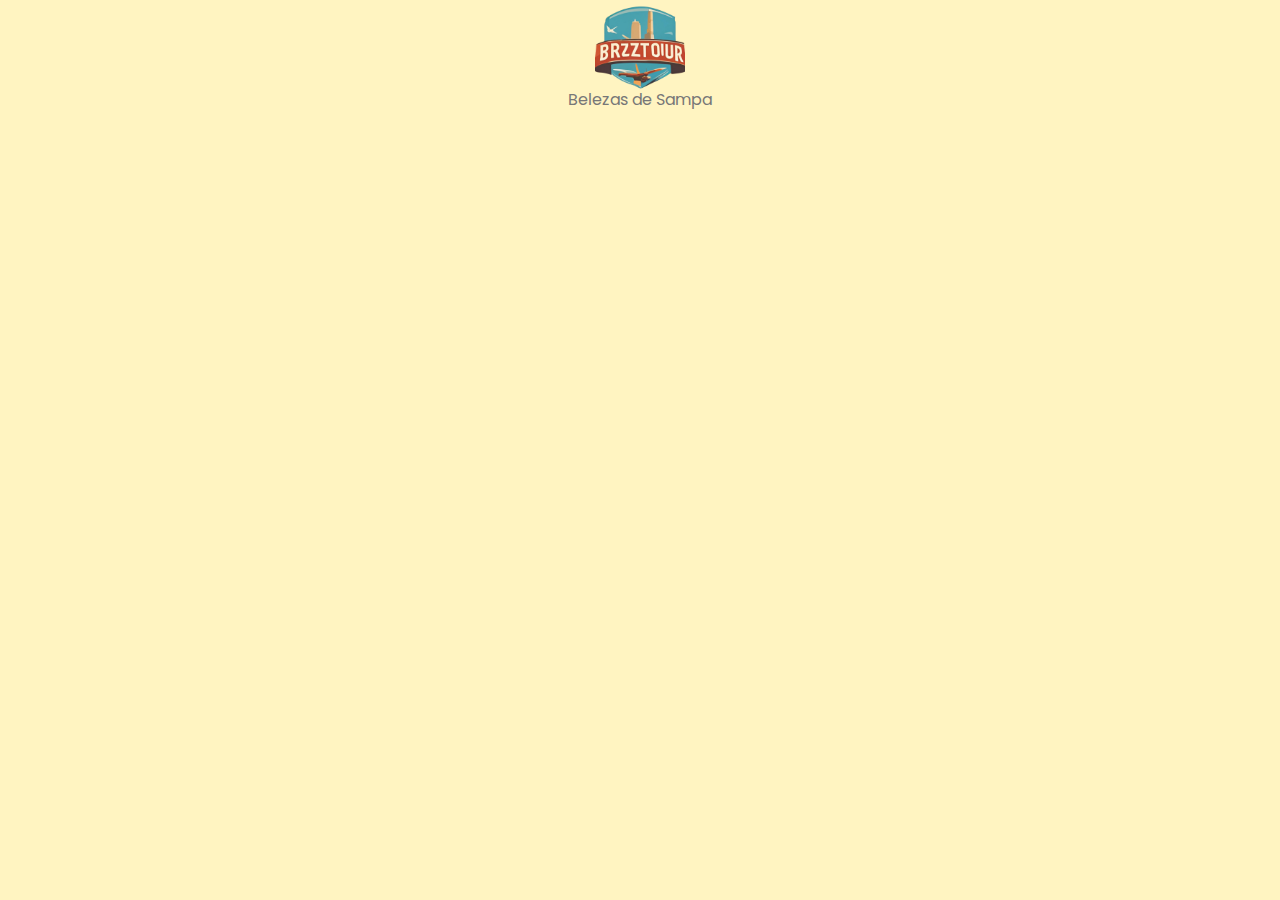
<file: sp.html>
<!DOCTYPE html>
<html lang="pt-br">
<head>
    <meta charset="UTF-8">
    <meta name="viewport" content="width=device-width, initial-scale=1.0">
    <link rel="stylesheet" href="css/style.css">
    <title>Cidade de SP</title>
</head>
<body>
    <header>
        <div class="cabecalho">
            <nav>
                <a href="index.html"><img class="logo" src="img/logo.png" alt=""></a>
                <p id="chamada">Belezas de Sampa</p>
            </nav>
        </div>
</file>
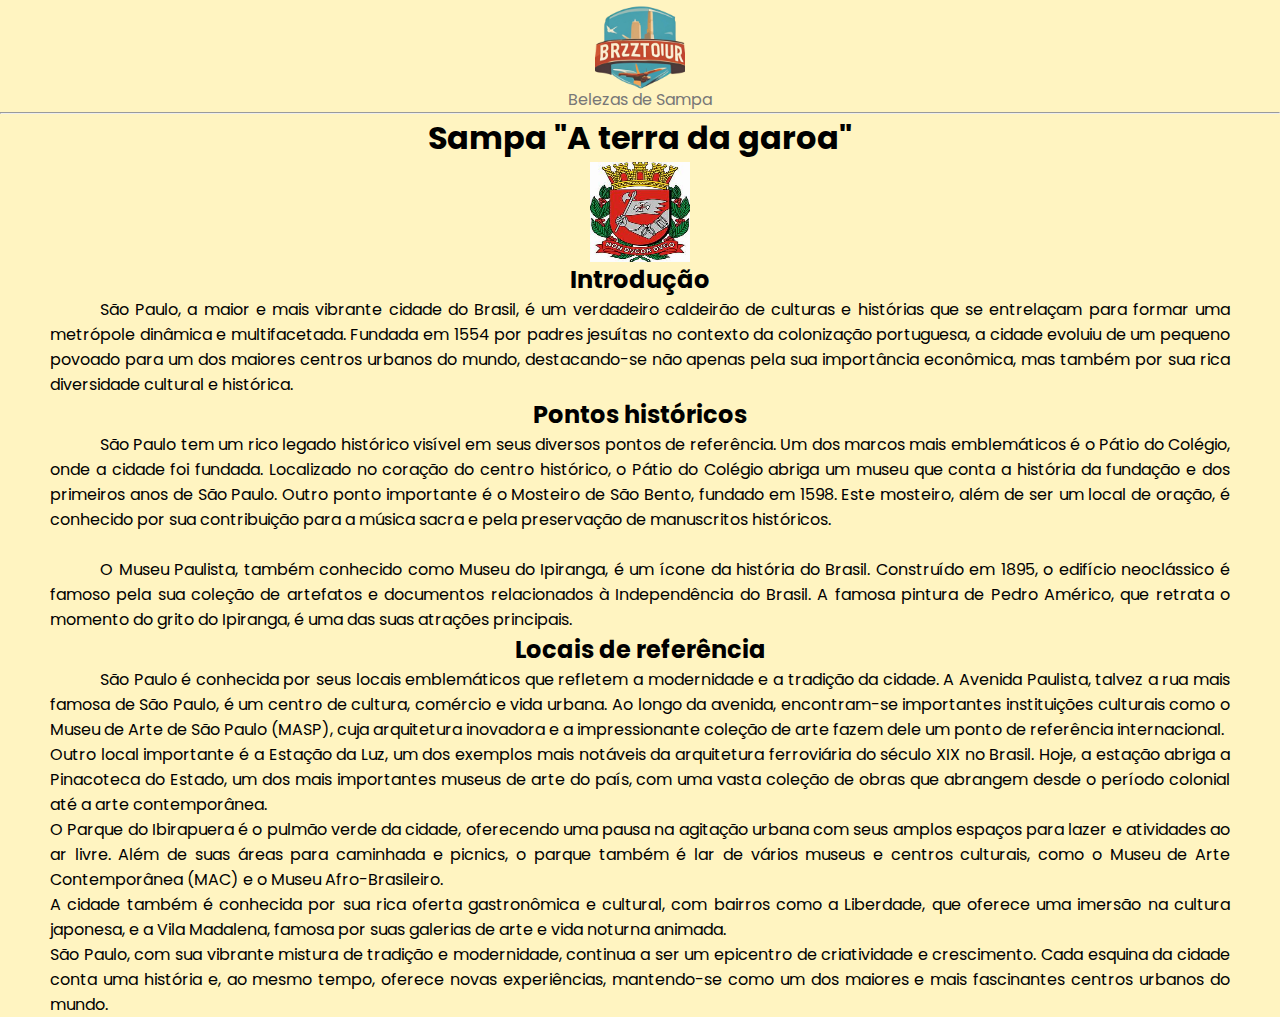
<file: cidadesSP/sp.html>
<!DOCTYPE html>
<html lang="pt-br">
<head>
    <meta charset="UTF-8">
    <meta name="viewport" content="width=device-width, initial-scale=1.0">
    <link rel="stylesheet" href="css/style.css">
    <title>Cidade de SP</title>
</head>
<body>
    <header>
        <div class="cabecalho">
            <nav>
                <a href="index.html"><img class="logo" src="img/logo.png" alt=""></a>
                <p class="chamada">Belezas de Sampa</p>
            </nav>
        </div>

    <hr>

    <article>
        <div class="textsp">
            <h1 style="text-align: center;">Sampa "A terra da garoa"</h1>
            <img class="escudo" src="img/escudosp.jpg" alt="">
            <h2>Introdução</h2>
            <p>São Paulo, a maior e mais vibrante cidade do Brasil, é um verdadeiro caldeirão de culturas e histórias que se entrelaçam para formar uma metrópole dinâmica e multifacetada. Fundada em 1554 por padres jesuítas no contexto da colonização portuguesa, a cidade evoluiu de um pequeno povoado para um dos maiores centros urbanos do mundo, destacando-se não apenas pela sua importância econômica, mas também por sua rica diversidade cultural e histórica.</p>

            <h2>Pontos históricos</h2>
            <p>São Paulo tem um rico legado histórico visível em seus diversos pontos de referência. Um dos marcos mais emblemáticos é o Pátio do Colégio, onde a cidade foi fundada. Localizado no coração do centro histórico, o Pátio do Colégio abriga um museu que conta a história da fundação e dos primeiros anos de São Paulo. Outro ponto importante é o Mosteiro de São Bento, fundado em 1598. Este mosteiro, além de ser um local de oração, é conhecido por sua contribuição para a música sacra e pela preservação de manuscritos históricos.</p>
<br>
            <p>O Museu Paulista, também conhecido como Museu do Ipiranga, é um ícone da história do Brasil. Construído em 1895, o edifício neoclássico é famoso pela sua coleção de artefatos e documentos relacionados à Independência do Brasil. A famosa pintura de Pedro Américo, que retrata o momento do grito do Ipiranga, é uma das suas atrações principais.</p>

             <h2>Locais de referência</h2>

            <p>São Paulo é conhecida por seus locais emblemáticos que refletem a modernidade e a tradição da cidade. A Avenida Paulista, talvez a rua mais famosa de São Paulo, é um centro de cultura, comércio e vida urbana. Ao longo da avenida, encontram-se importantes instituições culturais como o Museu de Arte de São Paulo (MASP), cuja arquitetura inovadora e a impressionante coleção de arte fazem dele um ponto de referência internacional.
            <br>
            Outro local importante é a Estação da Luz, um dos exemplos mais notáveis da arquitetura ferroviária do século XIX no Brasil. Hoje, a estação abriga a Pinacoteca do Estado, um dos mais importantes museus de arte do país, com uma vasta coleção de obras que abrangem desde o período colonial até a arte contemporânea.
            <br>    
            O Parque do Ibirapuera é o pulmão verde da cidade, oferecendo uma pausa na agitação urbana com seus amplos espaços para lazer e atividades ao ar livre. Além de suas áreas para caminhada e picnics, o parque também é lar de vários museus e centros culturais, como o Museu de Arte Contemporânea (MAC) e o Museu Afro-Brasileiro.
            <br>    
            A cidade também é conhecida por sua rica oferta gastronômica e cultural, com bairros como a Liberdade, que oferece uma imersão na cultura japonesa, e a Vila Madalena, famosa por suas galerias de arte e vida noturna animada.
            <br>    
            São Paulo, com sua vibrante mistura de tradição e modernidade, continua a ser um epicentro de criatividade e crescimento. Cada esquina da cidade conta uma história e, ao mesmo tempo, oferece novas experiências, mantendo-se como um dos maiores e mais fascinantes centros urbanos do mundo.</p>
        </div>
    </article>
</file>
<file: css/style.css>
@import url('https://fonts.googleapis.com/css2?family=Poppins:wght@300;400;500;600&display=swap');

*{
    margin: 0px;
    padding: 0px;
    box-sizing: border-box;
    font-family: "Poppins", sans-serif;
    background: #FFF4C1;
}
.logo{
    height: 90px;
    width: 90px;
}
.intro .textint{
    background: #777;
}
img{
    height: 320px;
    width: 420px;
}
nav{
    align-items: center;
    justify-content: center;
    text-align: center;
}
#chamada{
    margin-top: -10px;
    color: #777;
    text-align: center;
}
.btnDesc{
    background-color: #3f86cc;
    color: #fff;
    border: none;
    border-radius: 20px;
    padding: 12px 24px;
    font-size: 12px;
    font-weight: bold;
    text-transform: uppercase;
    cursor: pointer;
    box-shadow: 0 4px 8px rgba(0, 0, 0, 0.2);
}
.intro h1{
    text-align: center;
}
p{
    text-align: justify;
text-justify: inter-word;
}
#ft{
    display: block;
    margin: auto;
    text-align: center;              
}
#ft img{
    border-radius: 8px;
    margin: 15px;
}
h2{
    text-align: center;
}
footer{
    display: flex;
    justify-content: space-between;
}
.rodape img{
    height: 100px;
    width: 100px;
    position: static;
    margin-left: 10px;
    margin-bottom: 10px;
    
}
.network{
    display: grid;
    margin-right: 10px;
    margin-bottom: 10px;
    
}
.network img{
    display: flex;
    height: 25px;
    width: 25px;
      
}
.network .redes{
    display: flex;
    margin-top: 30px;
}
</file>
<file: cidadesSP/css/style.css>
@import url('https://fonts.googleapis.com/css2?family=Poppins:wght@300;400;500;600&display=swap');

*{
    margin: 0px;
    padding: 0px;
    box-sizing: border-box;
    font-family: "Poppins", sans-serif;
    background: #FFF4C1;
}
.logo{
    height: 90px;
    width: 90px;
}
.intro .textint{
    background: #777;
}
img{
    height: 320px;
    width: 420px;
}
nav{
    align-items: center;
    justify-content: center;
    text-align: center;
}
.chamada{
    margin-top: -10px;
    text-indent: 0px;
    color: #777;
    text-align: center;
}
.btnDesc{
    background-color: #3f86cc;
    color: #fff;
    border: none;
    border-radius: 20px;
    padding: 12px 24px;
    font-size: 12px;
    font-weight: bold;
    margin-left: 110px;
    margin-bottom: 20px;
    text-transform: uppercase;
    cursor: pointer;
    box-shadow: 0 4px 8px rgba(0, 0, 0, 0.2);
}
.intro h1{
    text-align: center;
}
p{
    text-indent: 50px;
    text-align: justify;
    text-justify: inter-word;
    margin-left: 50px;
    margin-right: 50px;
}
#ft{
    display: block;
    margin: auto;
    text-align: center;              
}
#ft img{
    border-radius: 8px;
    margin: 15px;
    box-shadow: 0 8px 8px 0 rgba(0, 0, 0, 0.75);
}
h2{
    text-align: center;
}
footer{
    display: flex;
    justify-content: space-between;
}
.rodape img{
    height: 100px;
    width: 100px;
    position: static;
    margin-left: 10px;
    margin-bottom: 10px;
    
}
.network{
    display: grid;
    margin-right: 25px;
    margin-bottom: 25px;
    
}
.network img{
    display: flex;
    height: 25px;
    width: 25px;
      
}
.network .redes{
    display: flex;
    margin-top: 30px;
}
.escudo{
    height: 100px;
    width: 100px;
    display: block;
    margin: auto;
    text-align: center; 
}
</file>
